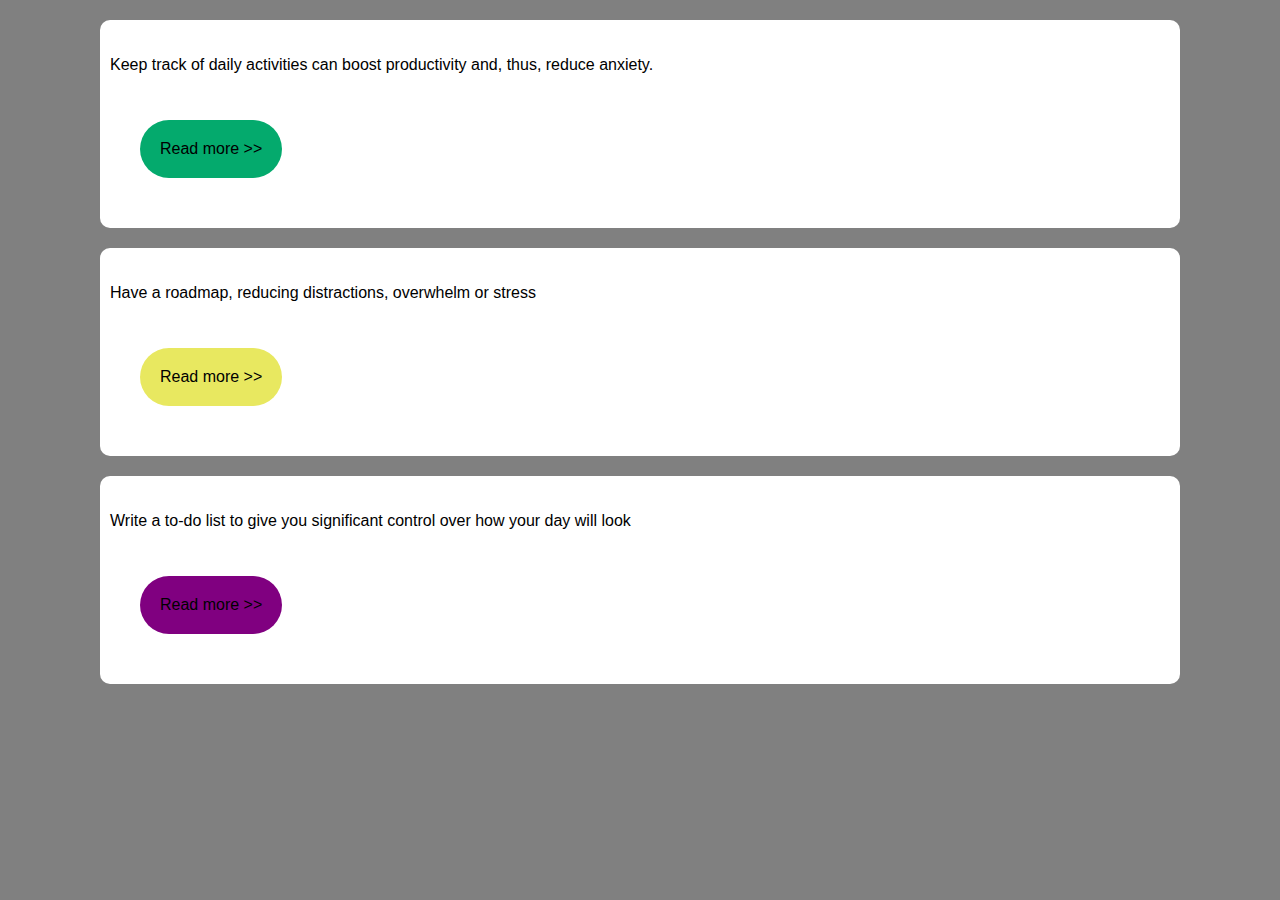
<file: EX-1/index.html>
<!DOCTYPE html>
<html lang="en">
<head>
    <meta charset="UTF-8">
    <meta http-equiv="X-UA-Compatible" content="IE=edge">
    <meta name="viewport" content="width=device-width, initial-scale=1.0">
    <link rel="stylesheet" href="style.css">
</head>
<body>

  <div class="box">
      <p>Keep track of daily activities can boost productivity and, thus, reduce anxiety.</p>
      <button class="button button1">Read more >></button>
  </div>
  <div class="box">
      <p>Have a roadmap, reducing distractions, overwhelm or stress</p>
      <button class="button button2" >Read more >></button>
  </div>
  <div class="box">
      <p>Write a to-do list to give you significant control over how your day will look</p>
      <button class="button button3">Read more >></button>
  </div>
</body>
</html>
</file>
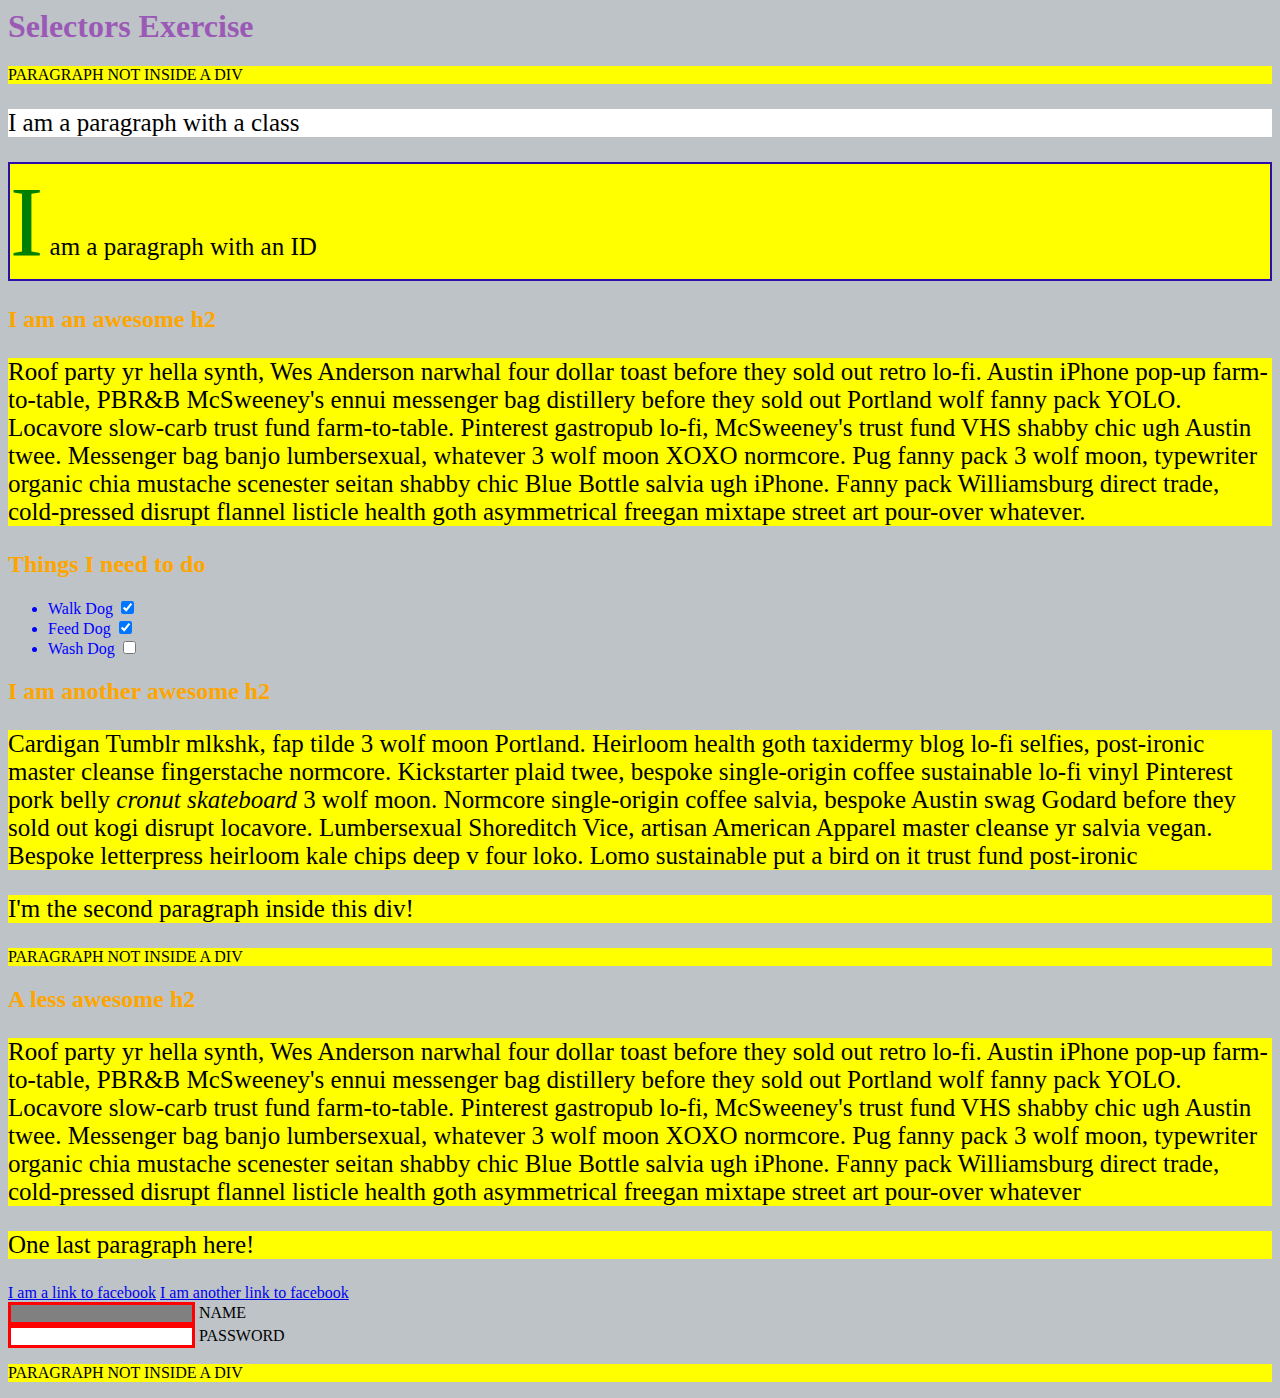
<file: EX-2/index.html>
<html>
  <head>
    <meta charset="UTF-8" />
    <title>Selectors Exercise</title>
    <link rel="stylesheet" type="text/css" href="selectors.css" />
  </head>
  <body>
    <h1>Selectors Exercise</h1>

    <p>PARAGRAPH NOT INSIDE A DIV</p>

    <div>
      <p class="hello">I am a paragraph with a class</p>
      <p id="special">I am a paragraph with an ID</p>

      <h2>I am an awesome h2</h2>

      <p>
        Roof party yr hella synth, Wes Anderson narwhal four dollar toast before
        they sold out retro lo-fi. Austin iPhone pop-up farm-to-table, PBR&B
        McSweeney's ennui messenger bag distillery before they sold out Portland
        wolf fanny pack YOLO. Locavore slow-carb trust fund farm-to-table.
        Pinterest gastropub lo-fi, McSweeney's trust fund VHS shabby chic ugh
        Austin twee. Messenger bag banjo lumbersexual, whatever 3 wolf moon XOXO
        normcore. Pug fanny pack 3 wolf moon, typewriter organic chia mustache
        scenester seitan shabby chic Blue Bottle salvia ugh iPhone. Fanny pack
        Williamsburg direct trade, cold-pressed disrupt flannel listicle health
        goth asymmetrical freegan mixtape street art pour-over whatever.
      </p>
    </div>

    <div>
      <h2>Things I need to do</h2>

      <ul>
        <li>Walk Dog <input type="checkbox" checked /></li>
        <li>Feed Dog <input type="checkbox" checked /></li>
        <li>Wash Dog <input type="checkbox" /></li>
      </ul>
    </div>

    <div>
      <h2>I am another awesome h2</h2>

      <p>
        Cardigan Tumblr mlkshk, fap tilde 3 wolf moon Portland. Heirloom health
        goth taxidermy blog lo-fi selfies, post-ironic master cleanse
        fingerstache normcore. Kickstarter plaid twee, bespoke single-origin
        coffee sustainable lo-fi vinyl Pinterest pork belly
        <em>cronut skateboard</em> 3 wolf moon. Normcore single-origin coffee
        salvia, bespoke Austin swag Godard before they sold out kogi disrupt
        locavore. Lumbersexual Shoreditch Vice, artisan American Apparel master
        cleanse yr salvia vegan. Bespoke letterpress heirloom kale chips deep v
        four loko. Lomo sustainable put a bird on it trust fund post-ironic
      </p>

      <p>I'm the second paragraph inside this div!</p>
    </div>

    <p>PARAGRAPH NOT INSIDE A DIV</p>

    <div>
      <h2>A less awesome h2</h2>

      <p>
        Roof party yr hella synth, Wes Anderson narwhal four dollar toast before
        they sold out retro lo-fi. Austin iPhone pop-up farm-to-table, PBR&B
        McSweeney's ennui messenger bag distillery before they sold out Portland
        wolf fanny pack YOLO. Locavore slow-carb trust fund farm-to-table.
        Pinterest gastropub lo-fi, McSweeney's trust fund VHS shabby chic ugh
        Austin twee. Messenger bag banjo lumbersexual, whatever 3 wolf moon XOXO
        normcore. Pug fanny pack 3 wolf moon, typewriter organic chia mustache
        scenester seitan shabby chic Blue Bottle salvia ugh iPhone. Fanny pack
        Williamsburg direct trade, cold-pressed disrupt flannel listicle health
        goth asymmetrical freegan mixtape street art pour-over whatever
      </p>

      <p>One last paragraph here!</p>

      <a href="https://www.facebook.com">I am a link to facebook</a>
      <a href="https://www.facebook.com">I am another link to facebook</a>
      <br />

      <input type="text" name="name" /><label> Name</label><br />
      <input type="password" name="password" /><label> Password</label><br />
    </div>

    <p>PARAGRAPH NOT INSIDE A DIV</p>
  </body>
</html>
</file>
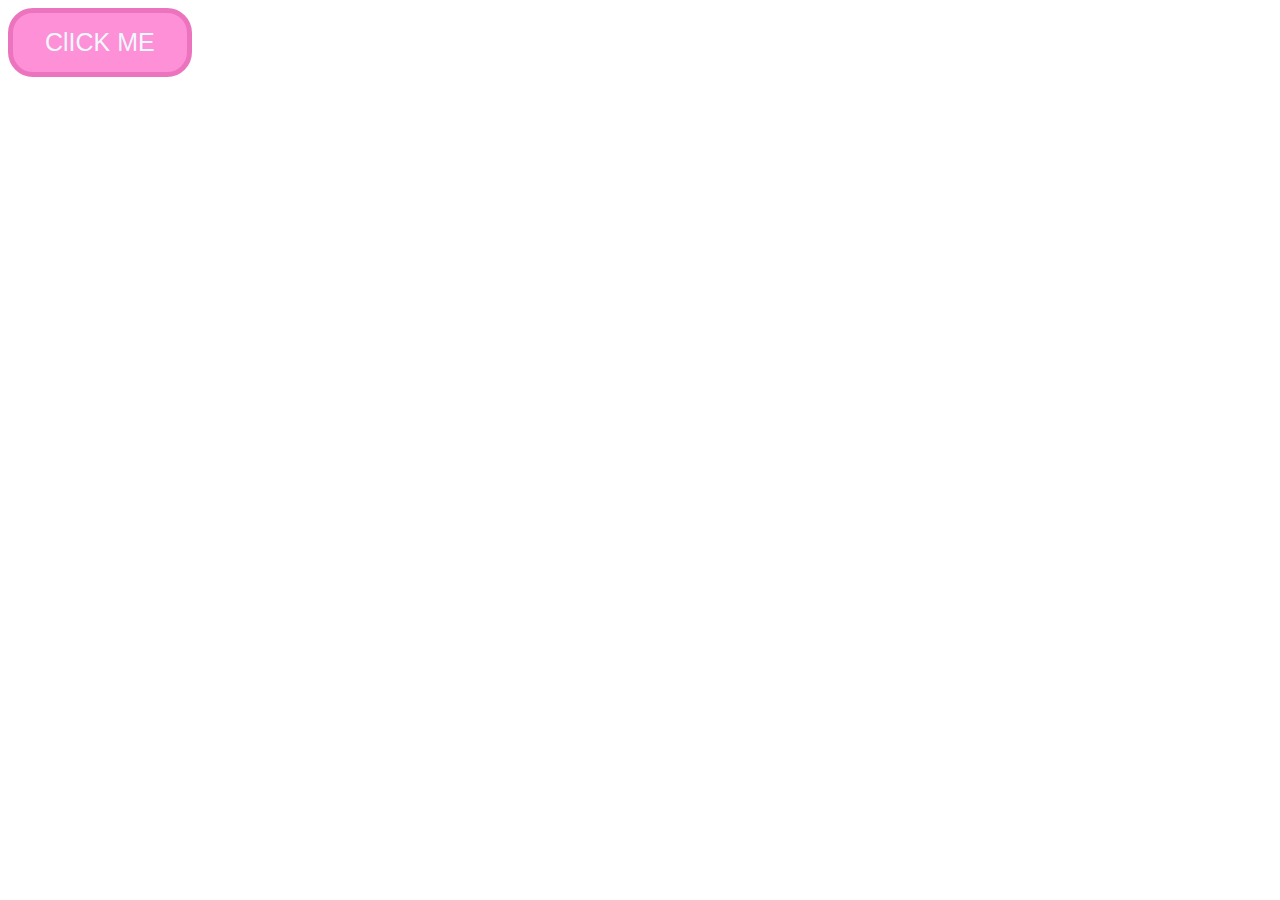
<file: EX-3/index.html>
<!DOCTYPE html>
<html lang="en">
  <head>
    <meta charset="UTF-8" />
    <link rel="stylesheet" type="text/css" href="style.css" />
  </head>
  <body>
    <button>ClICK ME</button>
  </body>
</html>
</file>
<file: EX-1/style.css>
body {
    background: grey;
    font-family: sans-serif;
    margin-right: 100px;
    margin-left: 100px ;
}
.button {
    background-color: #04AA6D;
    border: none;
    padding: 20px 20px;
    text-align: center;
    text-decoration: none;
    display: inline-block;
    font-size: 16px;
    margin: 30px;
    cursor: pointer;
    border-radius: 30px;
}
.button:hover{
    color: #373d61;
}
.button2{
    background-color: rgb(232, 232, 96);
}
.button3{
    background-color:purple ;
}
.box{
    background-color: white;
    border-radius: 10px;
    padding-bottom: 20px;
    padding-top: 20px;
    padding-left: 10px;
    padding-right: 10px;
    margin-top: 20px;

}
</file>
<file: EX-2/selectors.css>
/* Style the HTML elements according to the following instructions. 
DO NOT ALTER THE EXISTING HTML TO DO THIS.  WRITE ONLY CSS!*/
 

/* MANDATORY CHALLENGES */

/* Give the <body> element a background of #bdc3c7*/
body{
    background-color: bdc3c7;
}

/* Make the <h1> element #9b59b6*/
h1{
    color: #9b59b6;
}

/* Make all <h2> elements orange */
h2{
    color:orange;
}

/* Make all <li> elements blue(pick your own hexadecimal blue)*/ 
li{
    color:blue;
}

/*Change the background on every paragraph to be yellow*/
p{
    background-color: yellow;
}
/*Make all inputs have a 3px red border*/
input{
    border: 3px red solid;
}

/* Give everything with the class 'hello' a white background*/
.hello{
    background-color: white;
}
/* Give the element with id 'Special' a 2px solid blue border(pick your own rgb blue) */
#special{
    border: 2px solid rgb(43,15,169);
}



/* BONUS CHALLENGES */
/*You may need to research some other selectors and properties*/

/* Make all the <p>'s that are nested inside of divs 25px font(font-size: 25px)*/
div p{
    font-size: 25px;
}
/* Make only inputs with type 'text' have a gray background*/
input[type=text]{
    background-color: gray;
}

/* Make all "checked" checkboxes have a left margin of 50px(margin-left: 50px)*/
input[type=checkboxs]{
    margin-left: 50px;
}
/* Make the <label> elements all UPPERCASE without changing the HTML(definitely look this one up*/
label{
    text-transform: uppercase;
}
/* Make the first letter of the element with id 'special' green and 100px font size(font-size: 100)*/
p + #special::first-letter{
    color: green;
    font-size: 100px;
}
/* Make the <h1> element's color change to blue when hovered over */
h1:hover{
    color: blue;
}
</file>
<file: EX-3/style.css>
/* TODO */
button{
    font-size: 25px;;
    padding: 15px 32px;
    color: aliceblue;
    text-align: center;
    background-color: rgb(253, 144, 214);
    border: 5px solid hsl(323, 76%, 69%);
    border-radius: 25px;
    cursor: pointer;
    
}
button:hover{
    background-color: rgb(194, 77, 114);
    border-color: rgb(129, 55, 92);
    
}
</file>
